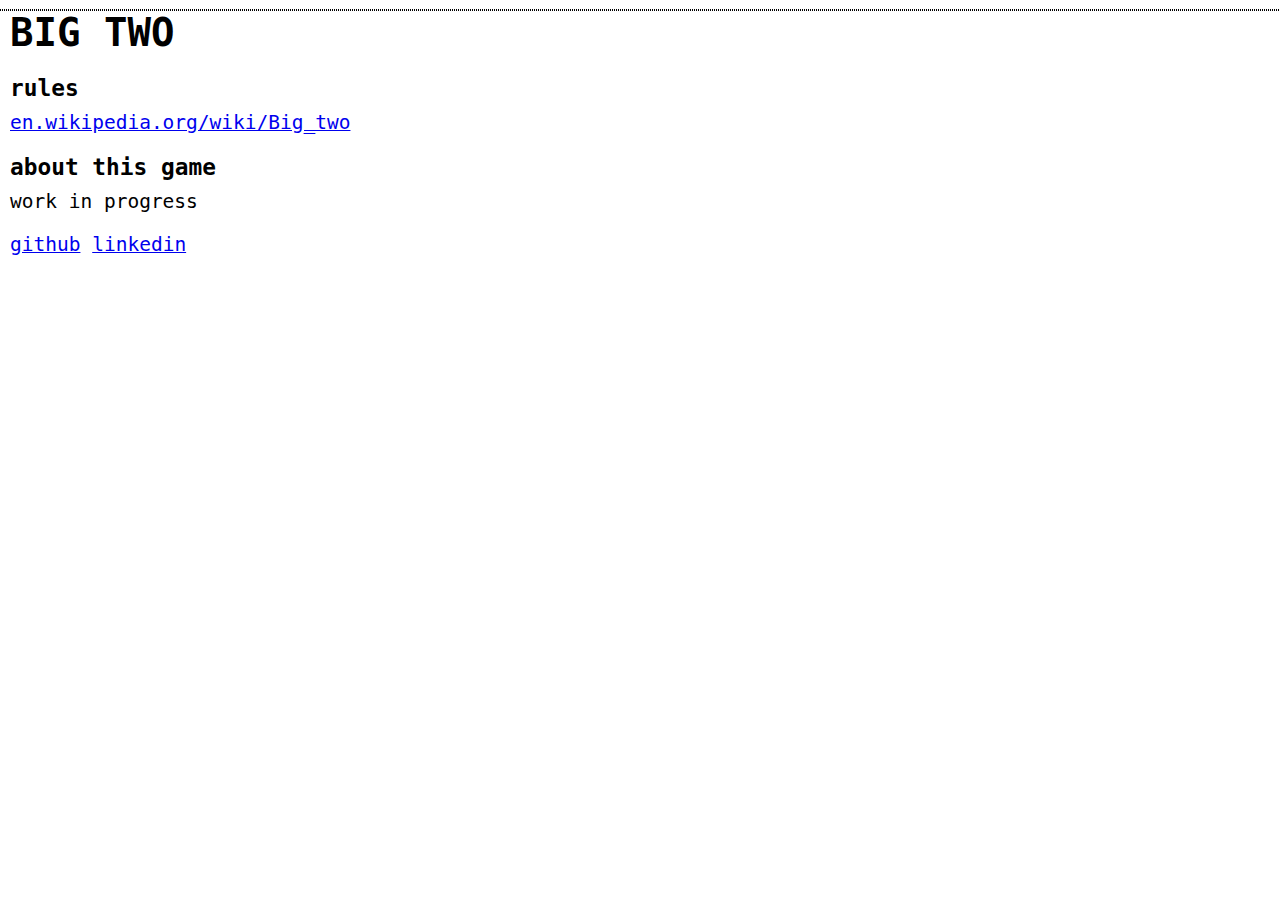
<file: index.html>
<!DOCTYPE html>
<html>

<head>
  <meta charset="utf-8">
  <link rel="stylesheet" href="style.css">
  <title>Big Two Card Game</title>
</head>

<body>
  <div id="game-area"></div>
  <h1>BIG TWO</h1>
  <h3> rules </h3>
  <p>
    <a href="https://en.wikipedia.org/wiki/Big_two">en.wikipedia.org/wiki/Big_two</a>


  </p>

  <h3> about this game </h3>
  <p> work in progress</p>
  <p>
    <a href="https://github.com/magilo/redesigned-guacamole">github</a>
    <a href="https://www.linkedin.com/in/m-lo/">linkedin</a>
  </p>
</body>

</html>
</file>
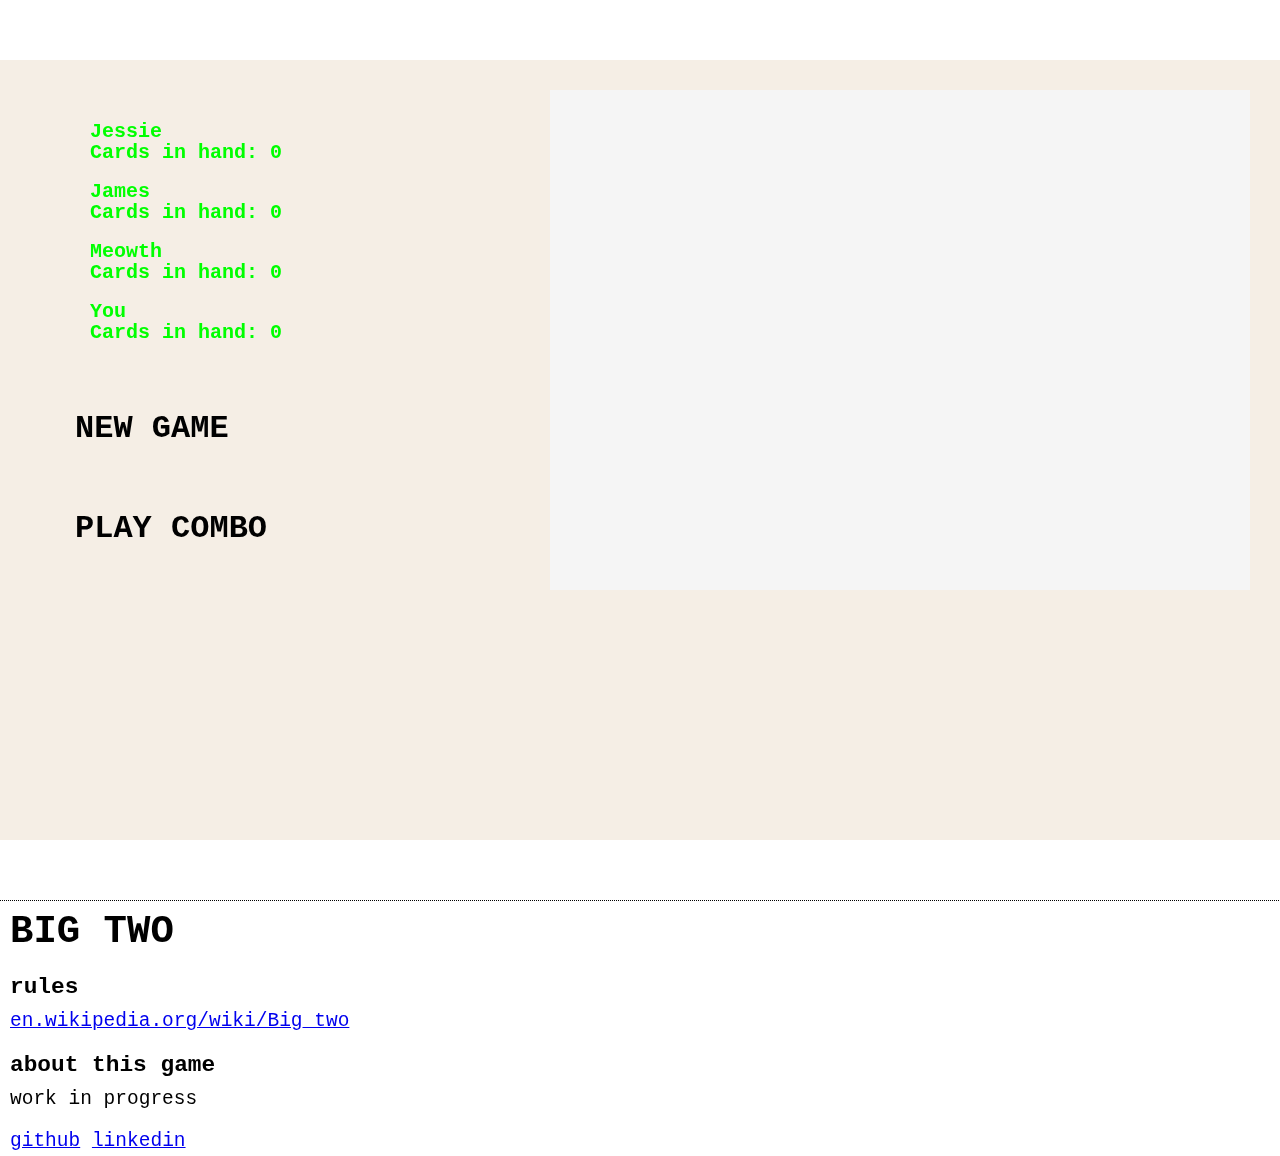
<file: docs/index.html>
<!DOCTYPE html>
<html>

<head>
  <meta charset="utf-8">
  <link rel="stylesheet" href="style.css">
  <title>Big Two Card Game</title>
</head>

<body>
  <div id="game-area"></div>
  <h1>BIG TWO</h1>
  <h3> rules </h3>
  <p>
    <a href="https://en.wikipedia.org/wiki/Big_two">en.wikipedia.org/wiki/Big_two</a>


  </p>

  <h3> about this game </h3>
  <p> work in progress</p>
  <p>
    <a href="https://github.com/magilo/redesigned-guacamole">github</a>
    <a href="https://www.linkedin.com/in/m-lo/">linkedin</a>
  </p>
<script type="text/javascript" src="bundle.min.js"></script></body>

</html>
</file>
<file: style.css>
* {
    margin: 0;
    padding: 0;
    border: 0;
}

body {
    font: 1.5em monospace;
    color: #000000;
}

p {
  margin: 10px;
  margin-bottom: 20px
}

h1 {
margin: 10px;
margin-bottom: 20px
}

h3 {
  margin: 10px
}



#game-area {
  outline: thin dotted;
}
</file>
<file: docs/style.css>
* {
    margin: 0;
    padding: 0;
    border: 0;
}

body {
    font: 1.5em monospace;
    color: #000000;
}

p {
  margin: 10px;
  margin-bottom: 20px
}

h1 {
margin: 10px;
margin-bottom: 20px
}

h3 {
  margin: 10px
}



#game-area {
  outline: thin dotted;
}
</file>
